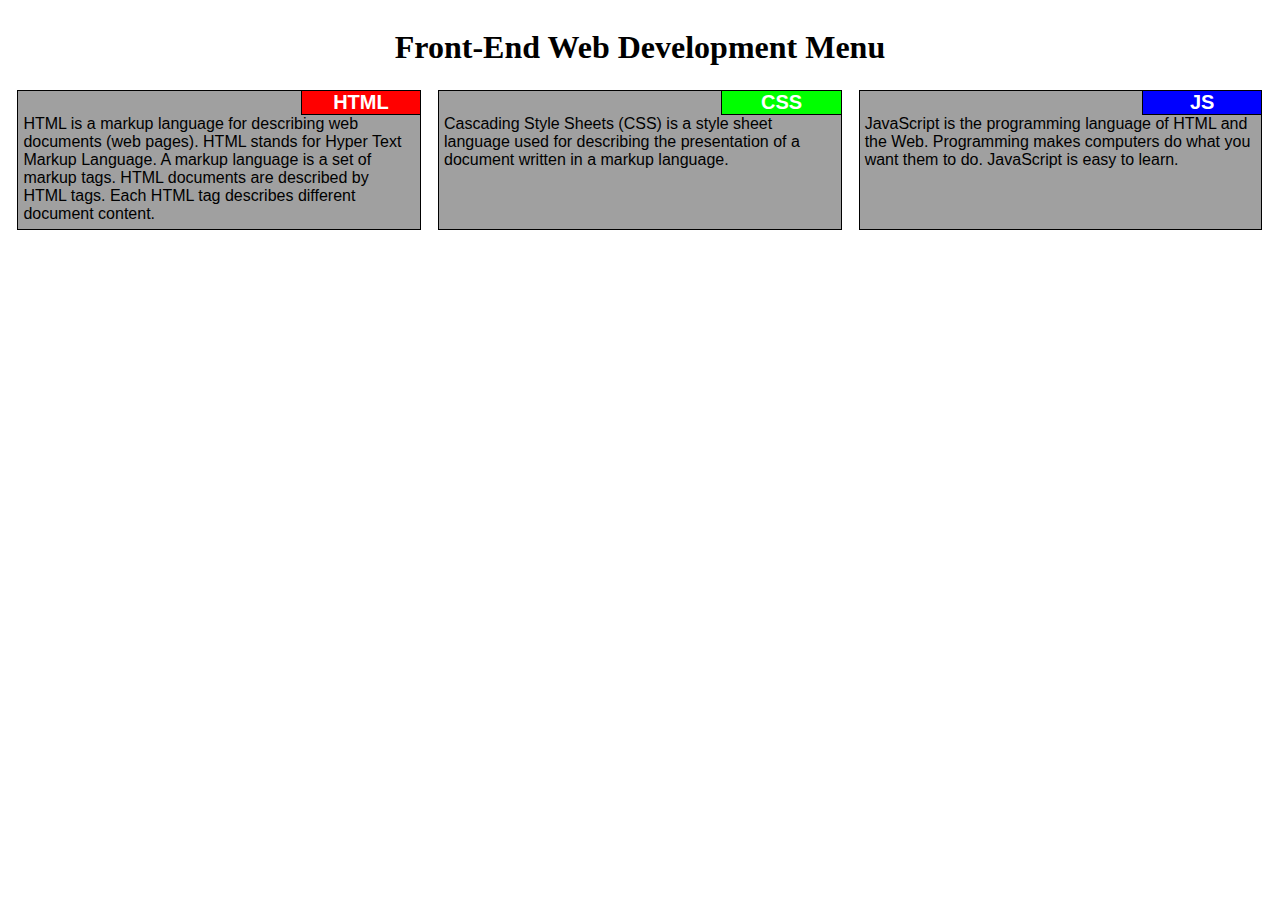
<file: assignment2/module2assignment/index.html>
<!DOCTYPE html>
<html lang="en-us">
<head>
    <link rel="stylesheet" href="css/style.css"/>
    <title>Assignment Solution for Module 2</title>
</head>
<body>
    <div class="container">
        <div class="row">
            <div class="col-sm-12 col-md-12 col-lg-12">
                <h1>Front-End Web Development Menu</h1>
            </div>
        </div>
        <div class="row">
            <div class="col-sm-12 col-md-6 col-lg-4">
                <div class="section">
                    <h3 id="htmlHeading">HTML</h3>
                    <p>HTML is a markup language for describing web documents (web pages). HTML stands for Hyper Text Markup Language. A markup language is a set of markup tags. HTML documents are described by HTML tags. Each HTML tag describes different document content.</p>
                </div>
            </div>
            <div class="col-sm-12 col-md-6 col-lg-4">
                <div class="section">
                    <h3 id="cssHeading">CSS</h3>
                    <p>Cascading Style Sheets (CSS) is a style sheet language used for describing the presentation of a document written in a markup language.</p>
                </div>
            </div>
            <div class="col-sm-12 col-md-12 col-lg-4">
                <div class="section">
                    <h3 id="javascriptHeading">JS</h3>
                    <p>JavaScript is the programming language of HTML and the Web. Programming makes computers do what you want them to do. JavaScript is easy to learn.</p>
                </div>
            </div>
        </div>
    </div>
</body>
</html>
</file>
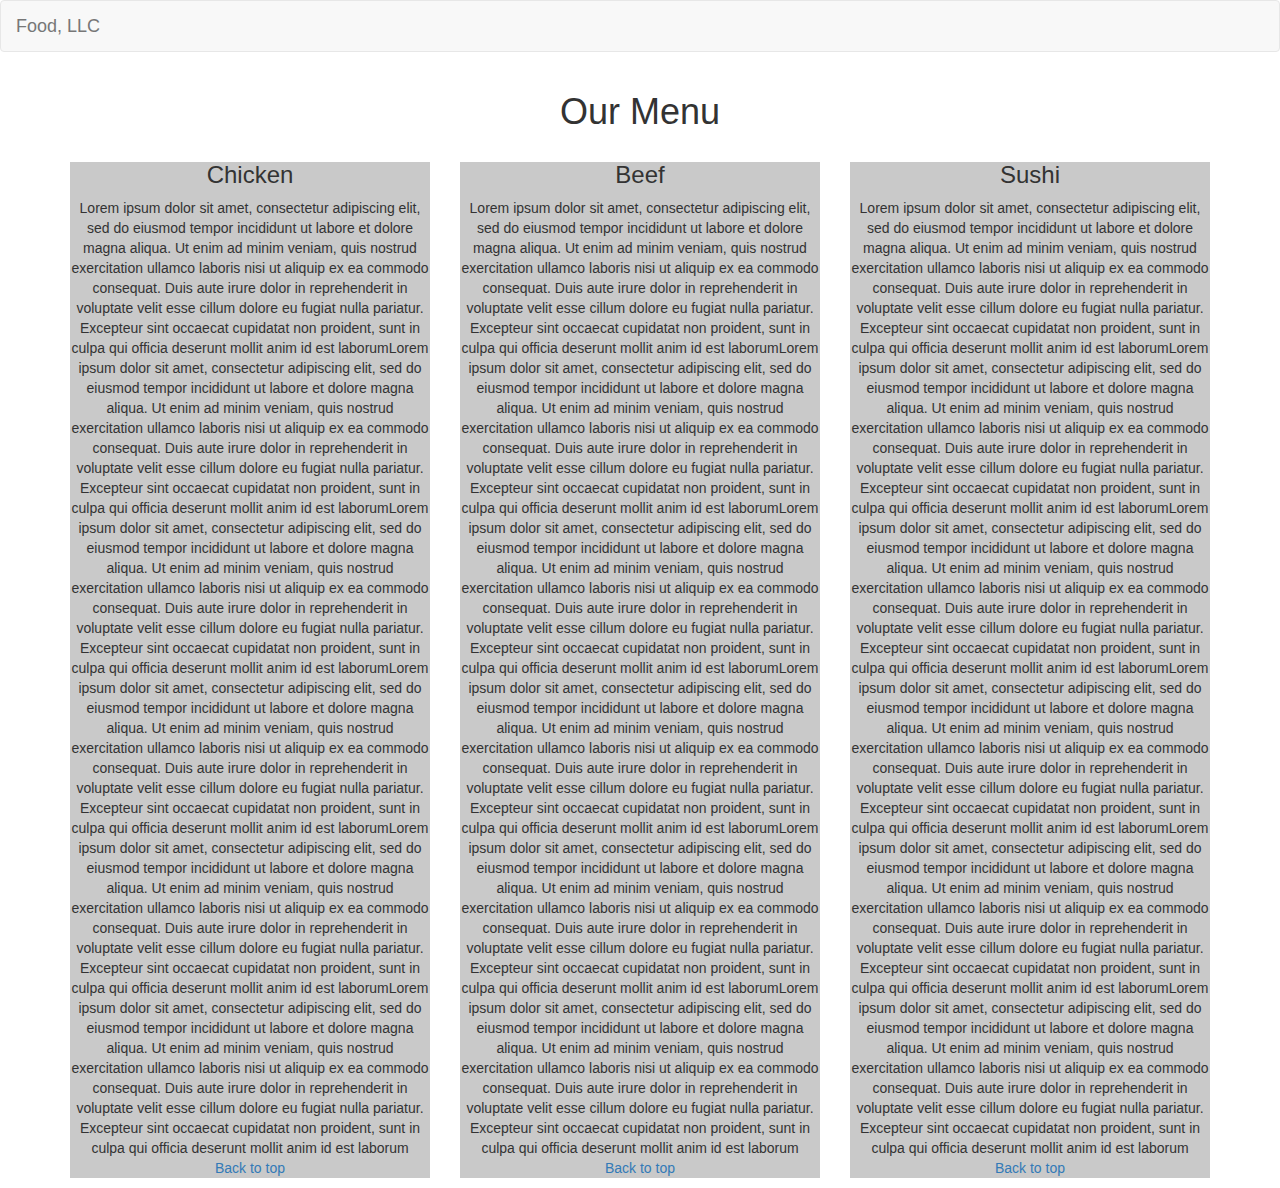
<file: assignment3/module3assignment/index.html>
<!doctype html>
<html lang="en">
  <head>
    <meta charset="utf-8">
    <meta http-equiv="X-UA-Compatible" content="IE=edge">
    <meta name="viewport" content="width=device-width, initial-scale=1">

    <!-- HTML5 shim and Respond.js for IE8 support of HTML5 elements and media queries -->
    <!-- WARNING: Respond.js doesn't work if you view the page via file:// -->
    <!--[if lt IE 9]>
      <script src="https://oss.maxcdn.com/html5shiv/3.7.2/html5shiv.min.js"></script>
      <script src="https://oss.maxcdn.com/respond/1.4.2/respond.min.js"></script>
    <![endif]-->

    <title>Assignment 3</title>
    <link rel="stylesheet" href="css/bootstrap.min.css">
    <link rel="stylesheet" href="css/styles.css">
  </head>
<body>
  <header>
    <nav class="navbar navbar-default">
      <div class="container-fluid">
        <div class="navbar-header">
          <button type="button" class="navbar-toggle" data-toggle="collapse" data-target="#myNavbar">
          <span class="icon-bar"></span>
          <span class="icon-bar"></span>
          <span class="icon-bar"></span>
          </button>
          <a class="navbar-brand" href="#">Food, LLC</a>
      </div>
        <div class="collapse navbar-collapse" id="myNavbar">
          <ul class="nav navbar-nav visible-xs text-center" id="dropdownMenu">
              <li><a href="#chicken">Chicken</a></li>
              <hr>
              <li><a href="#beef">Beef</a></li>
              <hr>
              <li><a href="#sushi">Sushi</a></li>
          </ul>
        </div>
      </div>
    </nav>
  </header>

  <div class="container">
        <div class="row">
            <div class="col-xs-12 col-sm-12 col-md-12 text-center">
                <h1 id="menu">Our Menu</h1>
            </div>
        </div>
        <div class="row">
            <div class="col-xs-12 col-sm-6 col-md-4">
                <div class="section text-center">
                    <h3 id="chicken">Chicken</h3>
                    <p>Lorem ipsum dolor sit amet, consectetur adipiscing elit, sed do eiusmod tempor incididunt ut labore et dolore magna aliqua. Ut enim ad minim veniam, quis nostrud exercitation ullamco laboris nisi ut aliquip ex ea commodo consequat. Duis aute irure dolor in reprehenderit in voluptate velit esse cillum dolore eu fugiat nulla pariatur. Excepteur sint occaecat cupidatat non proident, sunt in culpa qui officia deserunt mollit anim id est laborumLorem ipsum dolor sit amet, consectetur adipiscing elit, sed do eiusmod tempor incididunt ut labore et dolore magna aliqua. Ut enim ad minim veniam, quis nostrud exercitation ullamco laboris nisi ut aliquip ex ea commodo consequat. Duis aute irure dolor in reprehenderit in voluptate velit esse cillum dolore eu fugiat nulla pariatur. Excepteur sint occaecat cupidatat non proident, sunt in culpa qui officia deserunt mollit anim id est laborumLorem ipsum dolor sit amet, consectetur adipiscing elit, sed do eiusmod tempor incididunt ut labore et dolore magna aliqua. Ut enim ad minim veniam, quis nostrud exercitation ullamco laboris nisi ut aliquip ex ea commodo consequat. Duis aute irure dolor in reprehenderit in voluptate velit esse cillum dolore eu fugiat nulla pariatur. Excepteur sint occaecat cupidatat non proident, sunt in culpa qui officia deserunt mollit anim id est laborumLorem ipsum dolor sit amet, consectetur adipiscing elit, sed do eiusmod tempor incididunt ut labore et dolore magna aliqua. Ut enim ad minim veniam, quis nostrud exercitation ullamco laboris nisi ut aliquip ex ea commodo consequat. Duis aute irure dolor in reprehenderit in voluptate velit esse cillum dolore eu fugiat nulla pariatur. Excepteur sint occaecat cupidatat non proident, sunt in culpa qui officia deserunt mollit anim id est laborumLorem ipsum dolor sit amet, consectetur adipiscing elit, sed do eiusmod tempor incididunt ut labore et dolore magna aliqua. Ut enim ad minim veniam, quis nostrud exercitation ullamco laboris nisi ut aliquip ex ea commodo consequat. Duis aute irure dolor in reprehenderit in voluptate velit esse cillum dolore eu fugiat nulla pariatur. Excepteur sint occaecat cupidatat non proident, sunt in culpa qui officia deserunt mollit anim id est laborumLorem ipsum dolor sit amet, consectetur adipiscing elit, sed do eiusmod tempor incididunt ut labore et dolore magna aliqua. Ut enim ad minim veniam, quis nostrud exercitation ullamco laboris nisi ut aliquip ex ea commodo consequat. Duis aute irure dolor in reprehenderit in voluptate velit esse cillum dolore eu fugiat nulla pariatur. Excepteur sint occaecat cupidatat non proident, sunt in culpa qui officia deserunt mollit anim id est laborum<br><a href="#menu">Back to top</a></p>
                </div>
            </div>
            <div class="col-xs-12 col-sm-6 col-md-4">
                <div class="section text-center">
                    <h3 id="beef">Beef</h3>
                    <p>Lorem ipsum dolor sit amet, consectetur adipiscing elit, sed do eiusmod tempor incididunt ut labore et dolore magna aliqua. Ut enim ad minim veniam, quis nostrud exercitation ullamco laboris nisi ut aliquip ex ea commodo consequat. Duis aute irure dolor in reprehenderit in voluptate velit esse cillum dolore eu fugiat nulla pariatur. Excepteur sint occaecat cupidatat non proident, sunt in culpa qui officia deserunt mollit anim id est laborumLorem ipsum dolor sit amet, consectetur adipiscing elit, sed do eiusmod tempor incididunt ut labore et dolore magna aliqua. Ut enim ad minim veniam, quis nostrud exercitation ullamco laboris nisi ut aliquip ex ea commodo consequat. Duis aute irure dolor in reprehenderit in voluptate velit esse cillum dolore eu fugiat nulla pariatur. Excepteur sint occaecat cupidatat non proident, sunt in culpa qui officia deserunt mollit anim id est laborumLorem ipsum dolor sit amet, consectetur adipiscing elit, sed do eiusmod tempor incididunt ut labore et dolore magna aliqua. Ut enim ad minim veniam, quis nostrud exercitation ullamco laboris nisi ut aliquip ex ea commodo consequat. Duis aute irure dolor in reprehenderit in voluptate velit esse cillum dolore eu fugiat nulla pariatur. Excepteur sint occaecat cupidatat non proident, sunt in culpa qui officia deserunt mollit anim id est laborumLorem ipsum dolor sit amet, consectetur adipiscing elit, sed do eiusmod tempor incididunt ut labore et dolore magna aliqua. Ut enim ad minim veniam, quis nostrud exercitation ullamco laboris nisi ut aliquip ex ea commodo consequat. Duis aute irure dolor in reprehenderit in voluptate velit esse cillum dolore eu fugiat nulla pariatur. Excepteur sint occaecat cupidatat non proident, sunt in culpa qui officia deserunt mollit anim id est laborumLorem ipsum dolor sit amet, consectetur adipiscing elit, sed do eiusmod tempor incididunt ut labore et dolore magna aliqua. Ut enim ad minim veniam, quis nostrud exercitation ullamco laboris nisi ut aliquip ex ea commodo consequat. Duis aute irure dolor in reprehenderit in voluptate velit esse cillum dolore eu fugiat nulla pariatur. Excepteur sint occaecat cupidatat non proident, sunt in culpa qui officia deserunt mollit anim id est laborumLorem ipsum dolor sit amet, consectetur adipiscing elit, sed do eiusmod tempor incididunt ut labore et dolore magna aliqua. Ut enim ad minim veniam, quis nostrud exercitation ullamco laboris nisi ut aliquip ex ea commodo consequat. Duis aute irure dolor in reprehenderit in voluptate velit esse cillum dolore eu fugiat nulla pariatur. Excepteur sint occaecat cupidatat non proident, sunt in culpa qui officia deserunt mollit anim id est laborum<br><a href="#menu">Back to top</a></p>
                </div>
            </div>
            <div class="col-xs-12 col-sm-12 col-md-4">
                <div class="section text-center">
                    <h3 id="sushi">Sushi</h3>
                    <p>Lorem ipsum dolor sit amet, consectetur adipiscing elit, sed do eiusmod tempor incididunt ut labore et dolore magna aliqua. Ut enim ad minim veniam, quis nostrud exercitation ullamco laboris nisi ut aliquip ex ea commodo consequat. Duis aute irure dolor in reprehenderit in voluptate velit esse cillum dolore eu fugiat nulla pariatur. Excepteur sint occaecat cupidatat non proident, sunt in culpa qui officia deserunt mollit anim id est laborumLorem ipsum dolor sit amet, consectetur adipiscing elit, sed do eiusmod tempor incididunt ut labore et dolore magna aliqua. Ut enim ad minim veniam, quis nostrud exercitation ullamco laboris nisi ut aliquip ex ea commodo consequat. Duis aute irure dolor in reprehenderit in voluptate velit esse cillum dolore eu fugiat nulla pariatur. Excepteur sint occaecat cupidatat non proident, sunt in culpa qui officia deserunt mollit anim id est laborumLorem ipsum dolor sit amet, consectetur adipiscing elit, sed do eiusmod tempor incididunt ut labore et dolore magna aliqua. Ut enim ad minim veniam, quis nostrud exercitation ullamco laboris nisi ut aliquip ex ea commodo consequat. Duis aute irure dolor in reprehenderit in voluptate velit esse cillum dolore eu fugiat nulla pariatur. Excepteur sint occaecat cupidatat non proident, sunt in culpa qui officia deserunt mollit anim id est laborumLorem ipsum dolor sit amet, consectetur adipiscing elit, sed do eiusmod tempor incididunt ut labore et dolore magna aliqua. Ut enim ad minim veniam, quis nostrud exercitation ullamco laboris nisi ut aliquip ex ea commodo consequat. Duis aute irure dolor in reprehenderit in voluptate velit esse cillum dolore eu fugiat nulla pariatur. Excepteur sint occaecat cupidatat non proident, sunt in culpa qui officia deserunt mollit anim id est laborumLorem ipsum dolor sit amet, consectetur adipiscing elit, sed do eiusmod tempor incididunt ut labore et dolore magna aliqua. Ut enim ad minim veniam, quis nostrud exercitation ullamco laboris nisi ut aliquip ex ea commodo consequat. Duis aute irure dolor in reprehenderit in voluptate velit esse cillum dolore eu fugiat nulla pariatur. Excepteur sint occaecat cupidatat non proident, sunt in culpa qui officia deserunt mollit anim id est laborumLorem ipsum dolor sit amet, consectetur adipiscing elit, sed do eiusmod tempor incididunt ut labore et dolore magna aliqua. Ut enim ad minim veniam, quis nostrud exercitation ullamco laboris nisi ut aliquip ex ea commodo consequat. Duis aute irure dolor in reprehenderit in voluptate velit esse cillum dolore eu fugiat nulla pariatur. Excepteur sint occaecat cupidatat non proident, sunt in culpa qui officia deserunt mollit anim id est laborum<br><a href="#menu">Back to top</a></p>
                </div>
            </div>
        </div>
    </div>

  <!-- jQuery (Bootstrap JS plugins depend on it) -->
  <script src="js/jquery-1.11.3.min.js"></script>
  <script src="js/bootstrap.min.js"></script>
  <script src="js/script.js"></script>
</body>
</html>
</file>
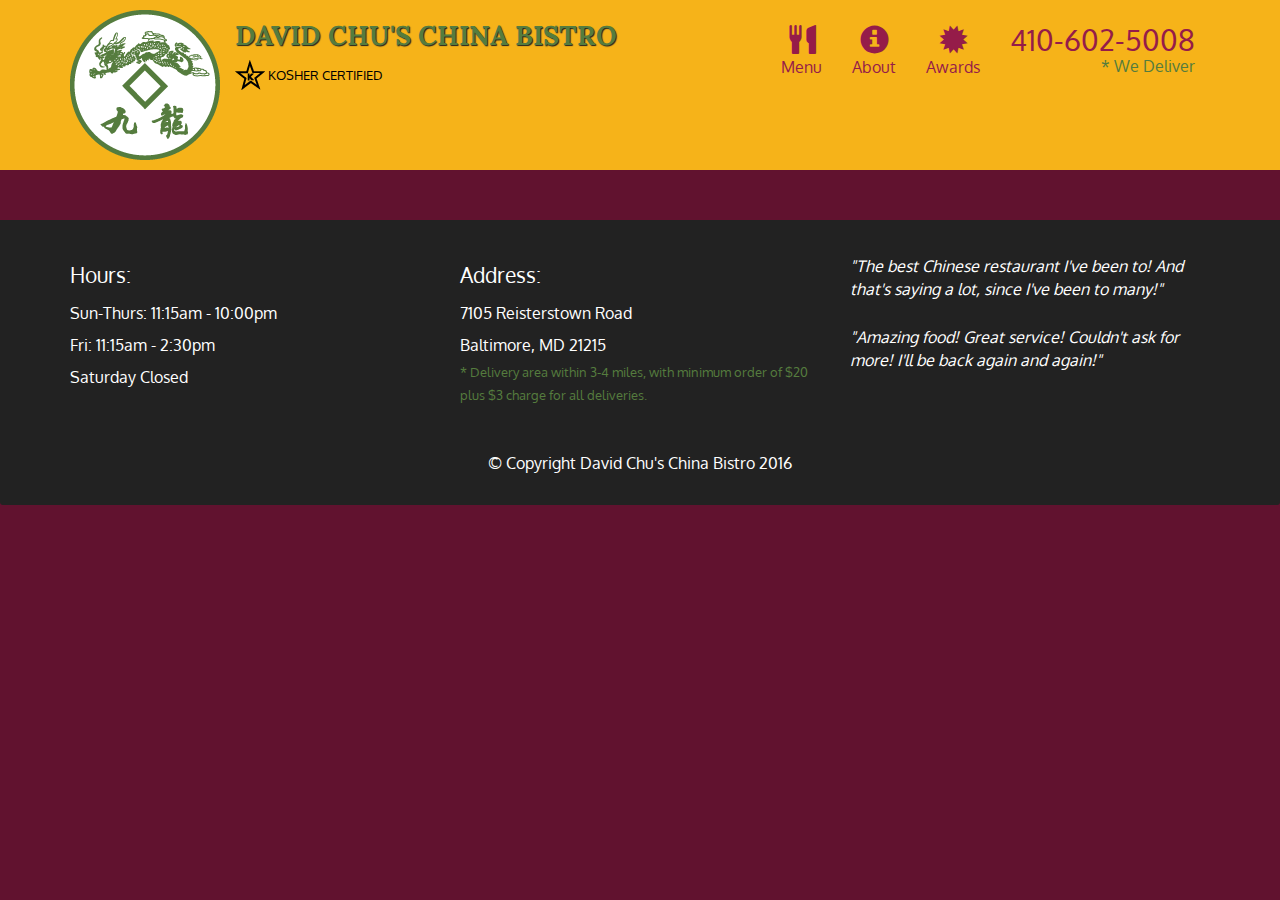
<file: assignment5/assignment5-solution-starter/index.html>
<!doctype html>
<html lang="en">
  <head>
    <meta charset="utf-8">
    <meta http-equiv="X-UA-Compatible" content="IE=edge">
    <meta name="viewport" content="width=device-width, initial-scale=1">
    <title>David Chu's China Bistro</title>
    <link rel="stylesheet" href="css/bootstrap.min.css">
    <link rel="stylesheet" href="css/styles.css">
    <link href='https://fonts.googleapis.com/css?family=Oxygen:400,300,700' rel='stylesheet' type='text/css'>
    <link href='https://fonts.googleapis.com/css?family=Lora' rel='stylesheet' type='text/css'>
  </head>
<body>
  <header>
    <nav id="header-nav" class="navbar navbar-default">
      <div class="container">
        <div class="navbar-header">
          <a href="index.html" class="pull-left visible-md visible-lg">
            <div id="logo-img" alt="Logo image"></div>
          </a>

          <div class="navbar-brand">
            <a href="index.html"><h1>David Chu's China Bistro</h1></a>
            <p>
              <img src="images/star-k-logo.png" alt="Kosher certification">
              <span>Kosher Certified</span>
            </p>
          </div>

          <button id="navbarToggle" type="button" class="navbar-toggle collapsed" data-toggle="collapse" data-target="#collapsable-nav" aria-expanded="false">
            <span class="sr-only">Toggle navigation</span>
            <span class="icon-bar"></span>
            <span class="icon-bar"></span>
            <span class="icon-bar"></span>
          </button>
        </div>
        
        <div id="collapsable-nav" class="collapse navbar-collapse">
           <ul id="nav-list" class="nav navbar-nav navbar-right">
            <li id="navHomeButton" class="visible-xs active">
              <a href="index.html">
                <span class="glyphicon glyphicon-home"></span> Home</a>
            </li>
            <li id="navMenuButton">
              <a href="#" onclick="$dc.loadMenuCategories();">
                <span class="glyphicon glyphicon-cutlery"></span><br class="hidden-xs"> Menu</a>
            </li>
            <li>
              <a href="#">
                <span class="glyphicon glyphicon-info-sign"></span><br class="hidden-xs"> About</a>
            </li>
            <li>
              <a href="#">
                <span class="glyphicon glyphicon-certificate"></span><br class="hidden-xs"> Awards</a>
            </li>
            <li id="phone" class="hidden-xs">
              <a href="tel:410-602-5008">
                <span>410-602-5008</span></a><div>* We Deliver</div>
            </li>
          </ul><!-- #nav-list -->
        </div><!-- .collapse .navbar-collapse -->
      </div><!-- .container -->
    </nav><!-- #header-nav -->
  </header>

  <div id="call-btn" class="visible-xs">
    <a class="btn" href="tel:410-602-5008">
    <span class="glyphicon glyphicon-earphone"></span>
    410-602-5008
    </a>
  </div>
  <div id="xs-deliver" class="text-center visible-xs">* We Deliver</div>

  <div id="main-content" class="container"></div>

  <footer class="panel-footer">
    <div class="container">
      <div class="row">
        <section id="hours" class="col-sm-4">
          <span>Hours:</span><br>
          Sun-Thurs: 11:15am - 10:00pm<br>
          Fri: 11:15am - 2:30pm<br>
          Saturday Closed
          <hr class="visible-xs">
        </section>
        <section id="address" class="col-sm-4">
          <span>Address:</span><br>
          7105 Reisterstown Road<br>
          Baltimore, MD 21215
          <p>* Delivery area within 3-4 miles, with minimum order of $20 plus $3 charge for all deliveries.</p>
          <hr class="visible-xs">
        </section>
        <section id="testimonials" class="col-sm-4">
          <p>"The best Chinese restaurant I've been to! And that's saying a lot, since I've been to many!"</p>
          <p>"Amazing food! Great service! Couldn't ask for more! I'll be back again and again!"</p>
        </section>
      </div>
      <div class="text-center">&copy; Copyright David Chu's China Bistro 2016</div>
    </div>
  </footer>

  <!-- jQuery (Bootstrap JS plugins depend on it) -->
  <script src="js/jquery-2.1.4.min.js"></script>
  <script src="js/bootstrap.min.js"></script>
  <script src="js/ajax-utils.js"></script>
  <script src="js/script.js"></script>
</body>
</html>
</file>
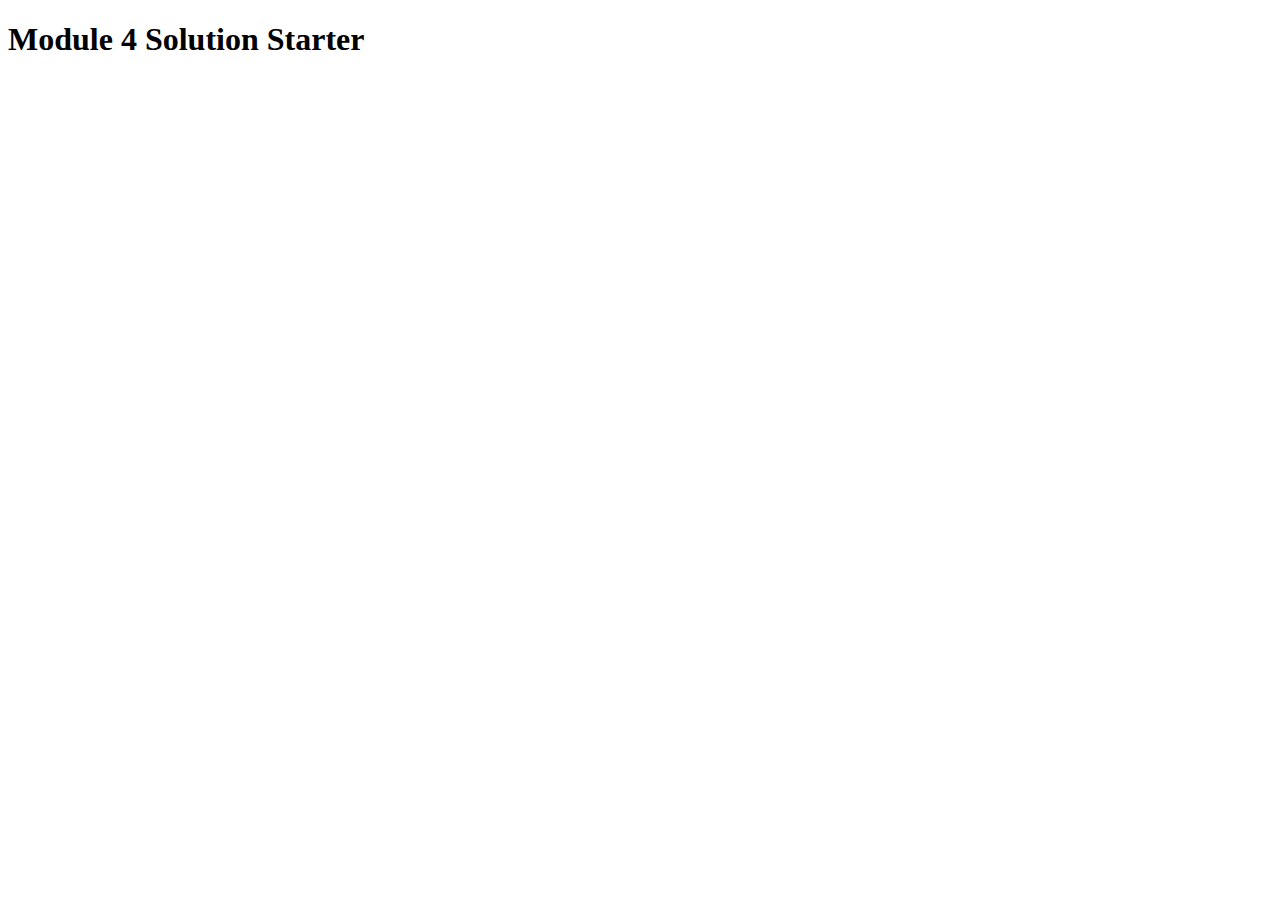
<file: assignment4/assignment4-solution-starter/easier/index.html>
<!DOCTYPE html>
<html>
<head>
  <meta charset="utf-8">
  <title>Module 4 Solution Starter</title>
  <script src="SpeakHello.js"></script>
  <script src="SpeakGoodBye.js"></script>
  <script src="script.js"></script>
</head>
<body>
  <h1>Module 4 Solution Starter</h1>
</body>
</html>
</file>
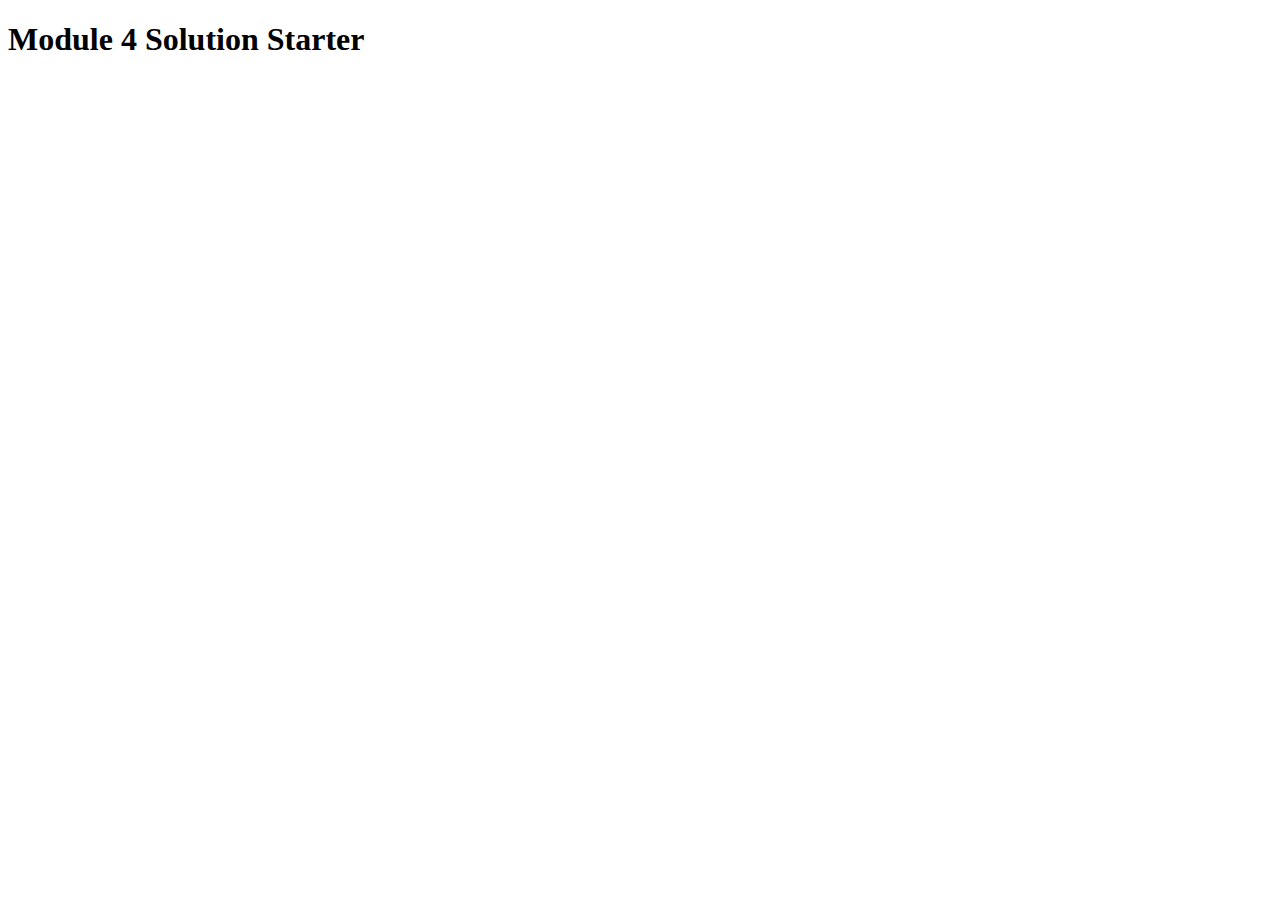
<file: assignment4/assignment4-solution-starter/harder/index.html>
<!DOCTYPE html>
<html>
<head>
  <meta charset="utf-8">
  <title>Module 4 Solution Starter</title>
  <script>
    var names = []; // DO NOT REMOVE
  </script>
  <script src="SpeakHello.js"></script>
  <script src="SpeakGoodBye.js"></script>
  <script src="script.js"></script>
</head>
<body>
  <h1>Module 4 Solution Starter</h1>
</body>
</html>
</file>
<file: assignment2/module2assignment/css/style.css>
/********** Base styles **********/
* {
  box-sizing: border-box;
}

.container {
  margin-left: 1px;
  margin-right: 1px;
  font-size: 16px;
}

h1 {
  margin-bottom: 15px;
  text-align: center;
}

h3 {
    text-align: center;
    border: 1px solid black;
    width: 30%;
    float: right;
    position: absolute;
    top: -21px;
    right: -1px;
    margin-bottom: 10%;
    font-size: 20px;
    color: #ffffff;
}

#htmlHeading {
 background: #ff0000;
}

#cssHeading {
  background: #00ff00;
}

#javascriptHeading {
  background: #0000ff;
}

.section {
  border: 1px solid black;
  background-color: #a0a0a0;
  height: 140px;
  padding: 5px;
  font-family: Helvetica, Times, serif;
  margin-top: 2%;
  margin-right: 2%;
  margin-left: 2%;
  position: relative;
}

.section p {
  clear: right;
  margin-top: 5%;
}

/* Simple Responsive Framework. */
.row {
  width: 100%;
}

/********** Large devices only (e.g. desktop) **********/
@media (min-width: 992px) {
  .col-lg-1, .col-lg-2, .col-lg-3, .col-lg-4, .col-lg-5, .col-lg-6, .col-lg-7, .col-lg-8, .col-lg-9, .col-lg-10, .col-lg-11, .col-lg-12 {
    float: left;
  }
  .col-lg-1 {
    width: 8.33%;
  }
  .col-lg-2 {
    width: 16.66%;
  }
  .col-lg-3 {
    width: 25%;
  }
  .col-lg-4 {
    width: 33.33%;
  }
  .col-lg-5 {
    width: 41.66%;
  }
  .col-lg-6 {
    width: 50%;
  }
  .col-lg-7 {
    width: 58.33%;
  }
  .col-lg-8 {
    width: 66.66%;
  }
  .col-lg-9 {
    width: 74.99%;
  }
  .col-lg-10 {
    width: 83.33%;
  }
  .col-lg-11 {
    width: 91.66%;
  }
  .col-lg-12 {
    width: 100%;
  }
}

/********** Medium devices only (e.g. tablets) **********/
@media (min-width: 768px) and (max-width: 991px) {
  .col-md-1, .col-md-2, .col-md-3, .col-md-4, .col-md-5, .col-md-6, .col-md-7, .col-md-8, .col-md-9, .col-md-10, .col-md-11, .col-md-12 {
    float: left;
  }
  .col-md-1 {
    width: 8.33%;
  }
  .col-md-2 {
    width: 16.66%;
  }
  .col-md-3 {
    width: 25%;
  }
  .col-md-4 {
    width: 33.33%;
  }
  .col-md-5 {
    width: 41.66%;
  }
  .col-md-6 {
    width: 50%;
  }
  .col-md-7 {
    width: 58.33%;
  }
  .col-md-8 {
    width: 66.66%;
  }
  .col-md-9 {
    width: 74.99%;
  }
  .col-md-10 {
    width: 83.33%;
  }
  .col-md-11 {
    width: 91.66%;
  }
  .col-md-12 {
    width: 100%;
  }
}

/********** Small devices only (e.g. mobile phones)**********/
@media (max-width: 767px) {
  .col-sm-1, .col-sm-2, .col-sm-3, .col-sm-4, .col-sm-5, .col-sm-6, .col-sm-7, .col-sm-8, .col-sm-9, .col-sm-10, .col-sm-11, .col-sm-12 {
    float: left;
  }
  .col-sm-1 {
    width: 8.33%;
  }
  .col-sm-2 {
    width: 16.66%;
  }
  .col-sm-3 {
    width: 25%;
  }
  .col-sm-4 {
    width: 33.33%;
  }
  .col-sm-5 {
    width: 41.66%;
  }
  .col-sm-6 {
    width: 50%;
  }
  .col-sm-7 {
    width: 58.33%;
  }
  .col-sm-8 {
    width: 66.66%;
  }
  .col-sm-9 {
    width: 74.99%;
  }
  .col-sm-10 {
    width: 83.33%;
  }
  .col-sm-11 {
    width: 91.66%;
  }
  .col-sm-12 {
    width: 100%;
  }
}
</file>
<file: assignment3/module3assignment/css/styles.css>
#dropdownMenu {
  min-width:auto;
  width:100%;
  background-color: #c3d2e1;
  margin-left: 1px;
}

.section {
	background-color: #c9c9c9;
}
</file>
<file: assignment5/assignment5-solution-starter/css/styles.css>
body {
  font-size: 16px;
  color: #fff;
  background-color: #61122f;
  font-family: 'Oxygen', sans-serif;
}

/** HEADER **/
#header-nav {
  background-color: #f6b319;
  border-radius: 0;
  border: 0;
}

#logo-img {
  background: url('../images/restaurant-logo_large.png') no-repeat;
  width: 150px;
  height: 150px;
  margin: 10px 15px 10px 0;
}

.navbar-brand {
  padding-top: 25px;
}
.navbar-brand h1 { /* Restaurant name */
  font-family: 'Lora', serif;
  color: #557c3e;
  font-size: 1.5em;
  text-transform: uppercase;
  font-weight: bold;
  text-shadow: 1px 1px 1px #222;
  margin-top: 0;
  margin-bottom: 0;
  line-height: .75;
}
.navbar-brand a:hover, .navbar-brand a:focus {
  text-decoration: none;
}
.navbar-brand p { /* Kosher cert */
  color: #000;
  text-transform: uppercase;
  font-size: .7em;
  margin-top: 15px;
}
.navbar-brand p span { /* Star-K */
  vertical-align: middle;
}

#nav-list {
  margin-top: 10px;
}
#nav-list a {
  color: #951C49;
  text-align: center;
}
#nav-list a:hover {
  background: #E7E7E7;
}
#nav-list a span {
  font-size: 1.8em;
}

#phone {
  margin-top: 5px;
}
#phone a { /* Phone number */
  text-align: right;
  padding-bottom: 0;
}
#phone div { /* We Deliver */
  color: #557c3e;
  text-align: right;
  padding-right: 15px;
}

.navbar-header button.navbar-toggle, .navbar-header .icon-bar {
  border: 1px solid #61122f;
}
.navbar-header button.navbar-toggle {
  clear: both;
  margin-top: -30px;
}
/* END HEADER */

/* FOOTER */
.panel-footer {
  margin-top: 30px;
  padding-top: 35px;
  padding-bottom: 30px;
  background-color: #222;
  border-top: 0;
}
.panel-footer div.row {
  margin-bottom: 35px;
}
#hours, #address {
  line-height: 2;
}
#hours > span, #address > span {
  font-size: 1.3em;
}
#address p {
  color: #557c3e;
  font-size: .8em;
  line-height: 1.8;
}
#testimonials {
  font-style: italic;
}
#testimonials p:nth-child(2) {
  margin-top: 25px;
}
/* END FOOTER */



/* HOME PAGE */
.container .jumbotron {
  box-shadow: 0 0 50px #3F0C1F;
  border: 2px solid #3F0C1F;
}

#menu-tile, #specials-tile, #map-tile {
  height: 250px;
  width: 100%;
  margin-bottom: 15px;
  position: relative;
  border: 2px solid #3F0C1F;
  overflow: hidden;
}
#menu-tile:hover, #specials-tile:hover, #map-tile:hover {
  box-shadow: 0 1px 5px 1px #cccccc;
}
#menu-tile {
  background: url('../images/menu-tile.jpg') no-repeat;
  background-position: center;
}
#specials-tile {
  background: url('../images/specials-tile.jpg') no-repeat;
  background-position: center;
}
#menu-tile span, #specials-tile span, #map-tile span {
  position: absolute;
  bottom: 0;
  right: 0;
  width: 100%;
  text-align: center;
  font-size: 1.6em;
  text-transform: uppercase;
  background-color: #000;
  color: #fff;
  opacity: .8;
}
/* END HOME PAGE */

/* MENU CATEGORIES PAGE */
.category-tile { 
  position: relative;
  border: 2px solid #3F0C1F;
  overflow: hidden;
  width: 200px;
  height: 200px;
  margin: 0 auto 15px;
}
.category-tile span {
  position: absolute;
  bottom: 0;
  right: 0;
  width: 100%;
  text-align: center;
  font-size: 1.2em;
  text-transform: uppercase;
  background-color: #000;
  color: #fff;
  opacity: .8;
}
.category-tile:hover {
  box-shadow: 0 1px 5px 1px #cccccc;
}

#menu-categories-title + div {
  margin-bottom: 50px;
}
/* END MENU CATEGORIES PAGE */

/* SINGLE CATEGORY PAGE */
.menu-item-tile {
  margin-bottom: 25px;
}
.menu-item-tile hr {
  width: 80%;
}
.menu-item-tile .menu-item-price {
  font-size: 1.1em;
  text-align: right;
  margin-top: -15px;
  margin-right: -15px;
}
.menu-item-tile .menu-item-price span {
  font-size: .6em;
}
.menu-item-photo {
  position: relative;
  border: 2px solid #3F0C1F; 
  overflow: hidden;
  padding: 0;
  margin-right: -15px;
  margin-left: auto;
  margin-bottom: 20px;
  max-width: 250px;
}
.menu-item-photo div {
  position: absolute;
  bottom: 0;
  right: 0;
  width: 80px;
  background-color: #557c3e;
  text-align: center;
}
.menu-item-description {
  padding-right: 30px;
}
h3.menu-item-title {
  margin: 0 0 10px;
}
.menu-item-details {
  font-size: .9em;
  font-style: italic;
}
/* END SINGLE CATEGORY PAGE */


/********** Large devices only **********/
@media (min-width: 1200px) {
  .container .jumbotron {
    background: url('../images/jumbotron_1200.jpg') no-repeat;
    height: 675px;
  }
}

/********** Medium devices only **********/
@media (min-width: 992px) and (max-width: 1199px) {
  /* Header */
  #logo-img {
    background: url('../images/restaurant-logo_medium.png') no-repeat;
    width: 100px;
    height: 100px;
    margin: 5px 5px 5px 0;
  }
  /* End Header */

  /* Home Page */
  .container .jumbotron {
    background: url('../images/jumbotron_992.jpg') no-repeat;
    height: 558px;
  }
  /* End Home Page */
}

/********** Small devices only **********/
@media (min-width: 768px) and (max-width: 991px) {
  /* Home Page */
  .container .jumbotron {
    background: url('../images/jumbotron_768.jpg') no-repeat;
    height: 432px;
  }
  /* End Home Page */
}

/********** Extra small devices only **********/
@media (max-width: 767px) {
  /* Header */
  .navbar-brand {
    padding-top: 10px;
    height: 80px;
  }
  .navbar-brand h1 { /* Restaurant name */
    padding-top: 10px;
    font-size: 5vw; /* 1vw = 1% of viewport width */
  }
  .navbar-brand p { /* Kosher cert */
    font-size: .6em;
    margin-top: 12px;
  }
  .navbar-brand p img { /* Star-K */
    height: 20px;
  }

  #collapsable-nav a { /* Collapsed nav menu text */
    font-size: 1.2em;
  }
  #collapsable-nav a span { /* Collapsed nav menu glyph */
    font-size: 1em;
    margin-right: 5px;
  }

  #call-btn > a {
    font-size: 1.5em;
    display: block;
    margin: 0 20px;
    padding: 10px;
    border: 2px solid #fff;
    background-color: #f6b319;
    color: #951c49;
  }
  #xs-deliver {
    margin-top: 5px;
    font-size: .7em;
    letter-spacing: .1em;
    text-transform: uppercase;
  }
  /* End Header */

  /* Footer */
  .panel-footer section {
    margin-bottom: 30px;
    text-align: center;
  }
  .panel-footer section:nth-child(3) {
    margin-bottom: 0; /* margin already exists on the whole row */
  }
  .panel-footer section hr {
    width: 50%;
  }
  /* End Footer */

  /* Home Page */
  .container .jumbotron {
    margin-top: 30px;
    padding: 0;
  }
  #menu-tile, #specials-tile {
    width: 360px;
    margin: 0 auto 15px;
  }

  .menu-item-photo {
    margin-right: auto;
  }
  .menu-item-tile .menu-item-price {
    text-align: center;
  }
  .menu-item-description {
    text-align: center;;
  }
}


/********** Super extra small devices Only :-) (e.g., iPhone 4) **********/
@media (max-width: 479px) {
  /* Header */
  .navbar-brand h1 { /* Restaurant name */
    padding-top: 5px;
    font-size: 6vw;
  }
  /* End Header */
  
  /* Home page */
  #menu-tile, #specials-tile {
    width: 280px;
    margin: 0 auto 15px;
  }

  .col-xxs-12 {
    position: relative;
    min-height: 1px;
    padding-right: 15px;
    padding-left: 15px;
    float: left;
    width: 100%;
  }
}
</file>
